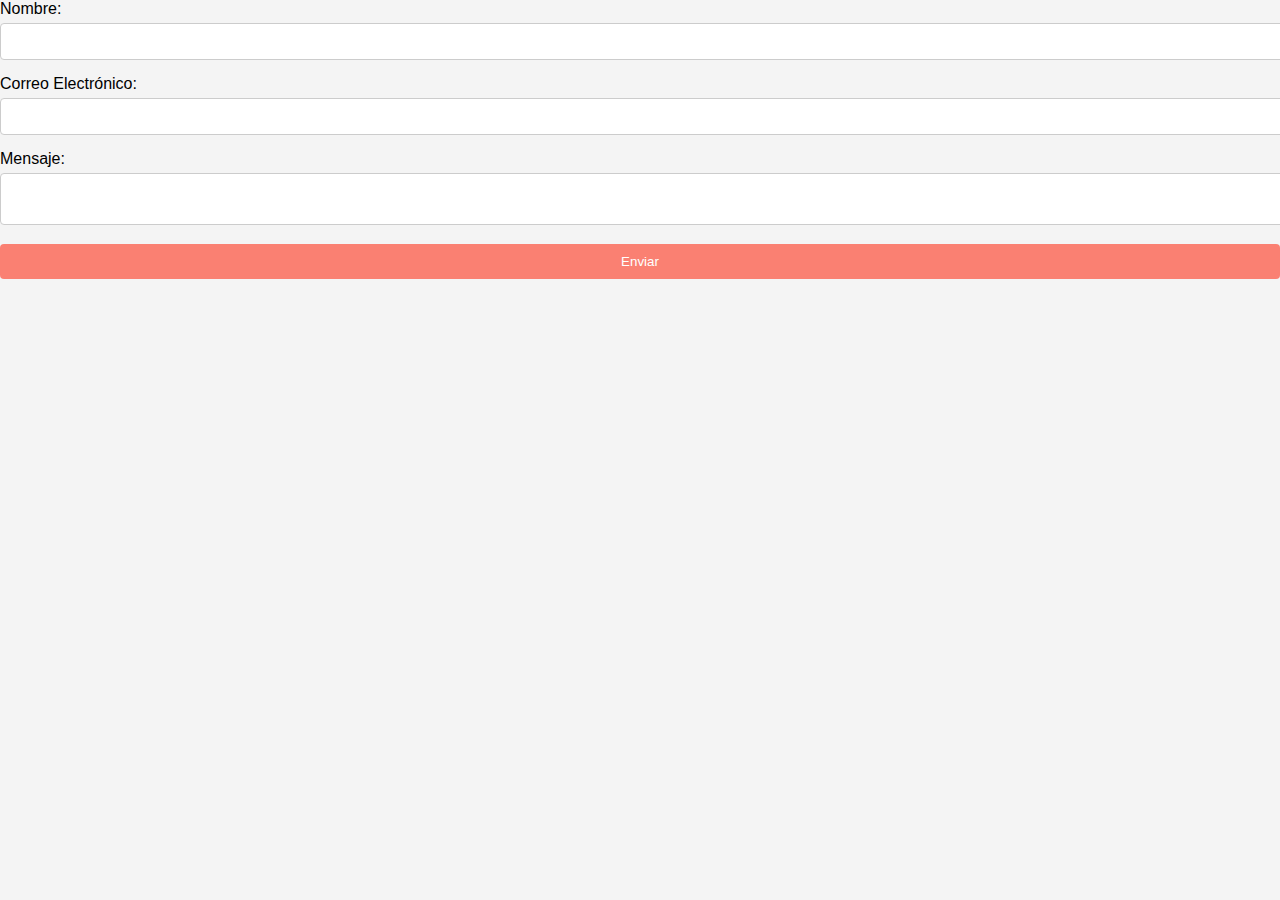
<file: formulario.html>
<!DOCTYPE html>
   <html lang="es">
   <head>
       <meta charset="UTF-8">
       <meta name="viewport" content="width=device-width, initial-scale=1.0">
       <link rel="stylesheet" type="text/css" href="formulario.css">
       <title>Formulario de Contacto</title>
   </head>
   <body>
       <form action="https://formsubmit.co/recetarioloco91@gmail.com" method="POST">
           <label for="name">Nombre:</label>
           <input type="text" id="name" name="name" required>

           <label for="email">Correo Electrónico:</label>
           <input type="email" id="email" name="email" required>

           <label for="message">Mensaje:</label>
           <textarea id="message" name="message" required></textarea>

           <button type="submit">Enviar</button>
       </form>
   </body>
   </html>
</file>
<file: formulario.css>
body {
    font-family: Arial, sans-serif;
    background-color: #f4f4f4;
    margin: 0;
    padding: 0;
}

.container {
    max-width: 600px;
    margin: 50px auto;
    padding: 20px;
    background-color: #fff;
    border-radius: 8px;
    box-shadow: 0 2px 10px rgba(0, 0, 0, 0.1);
}

h1 {
    text-align: center;
}

label {
    display: block;
    margin-bottom: 5px;
}

input[type=text],
input[type=email],
input[type=tel],
textarea {
    width: 100%;
    padding: 10px;
    margin-bottom: 15px;
    border: 1px solid #ccc;
    border-radius: 4px;
}

button {
    width: 100%;
    padding: 10px;
    background-color: #FA8072;
    color: white;
    border: none;
    border-radius: 4px;
    cursor: pointer;
}

button:hover {
    background-color: #FA8072;
}
</file>
